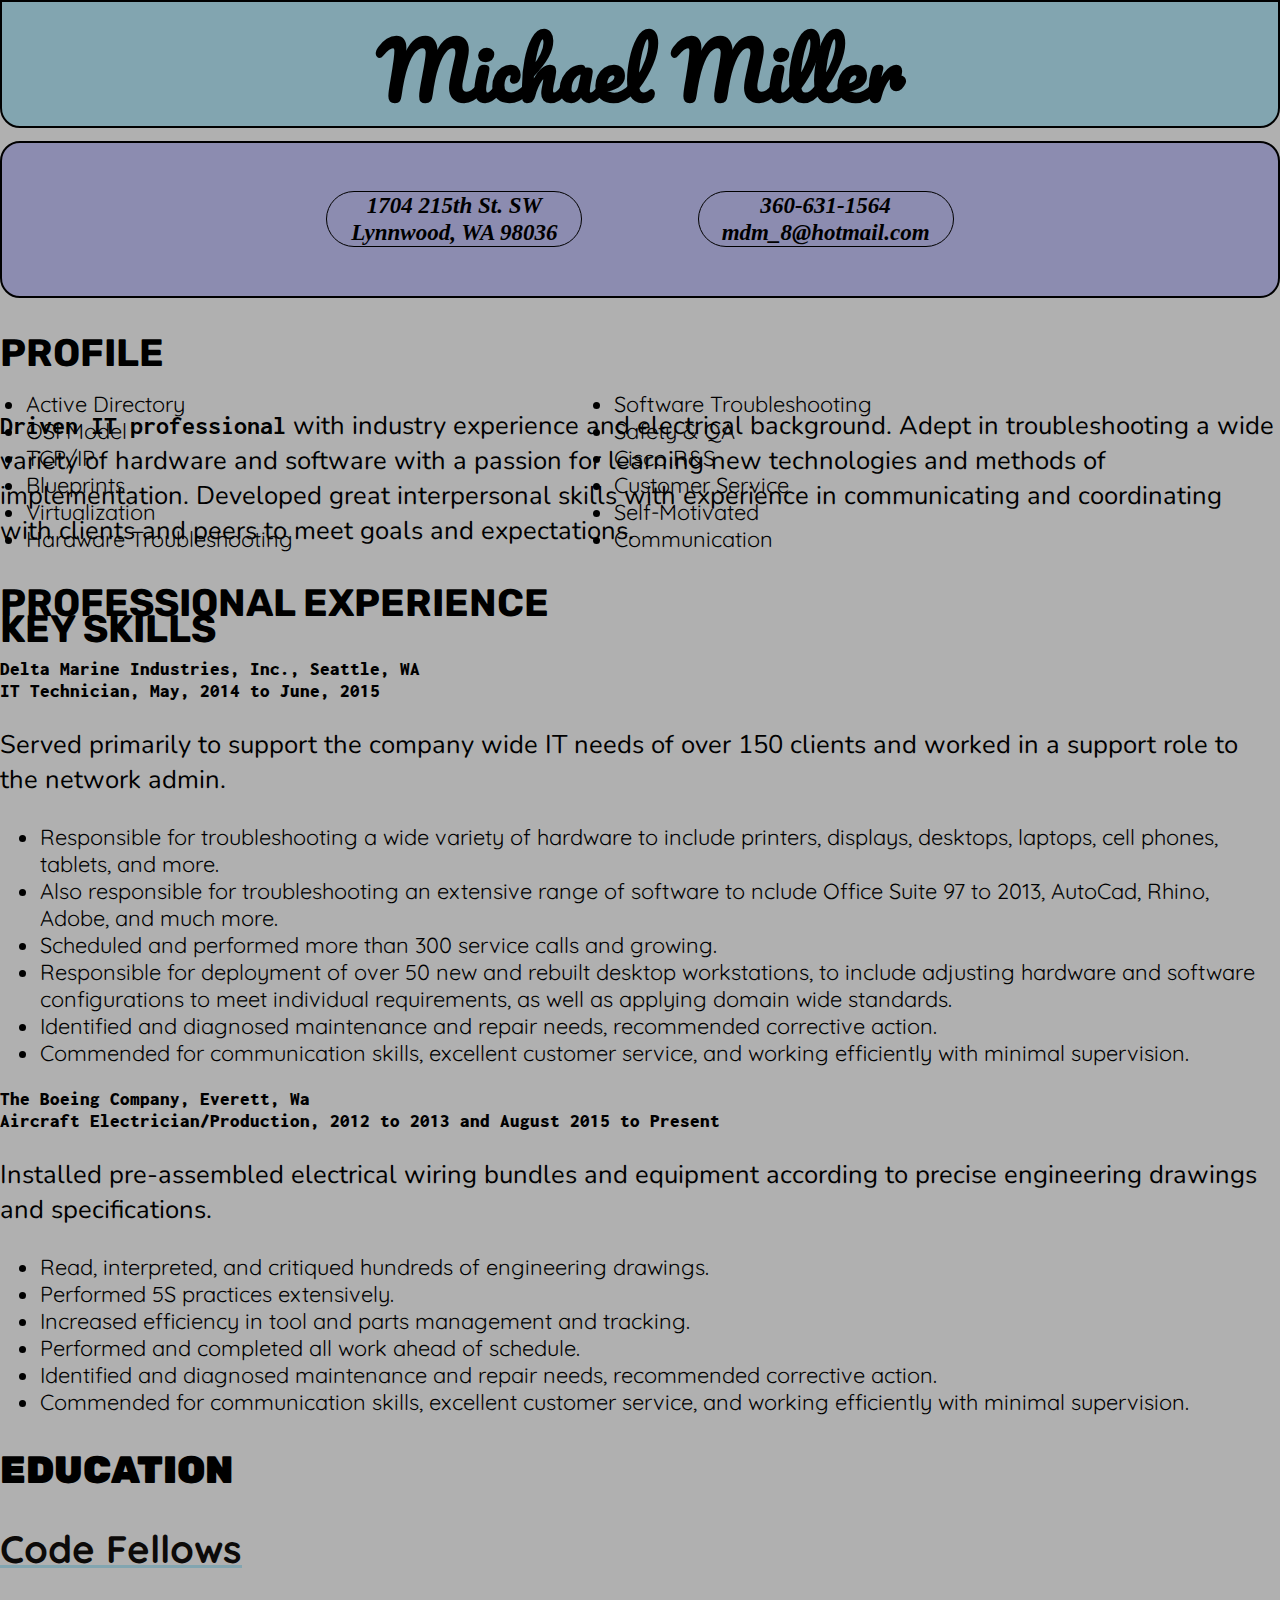
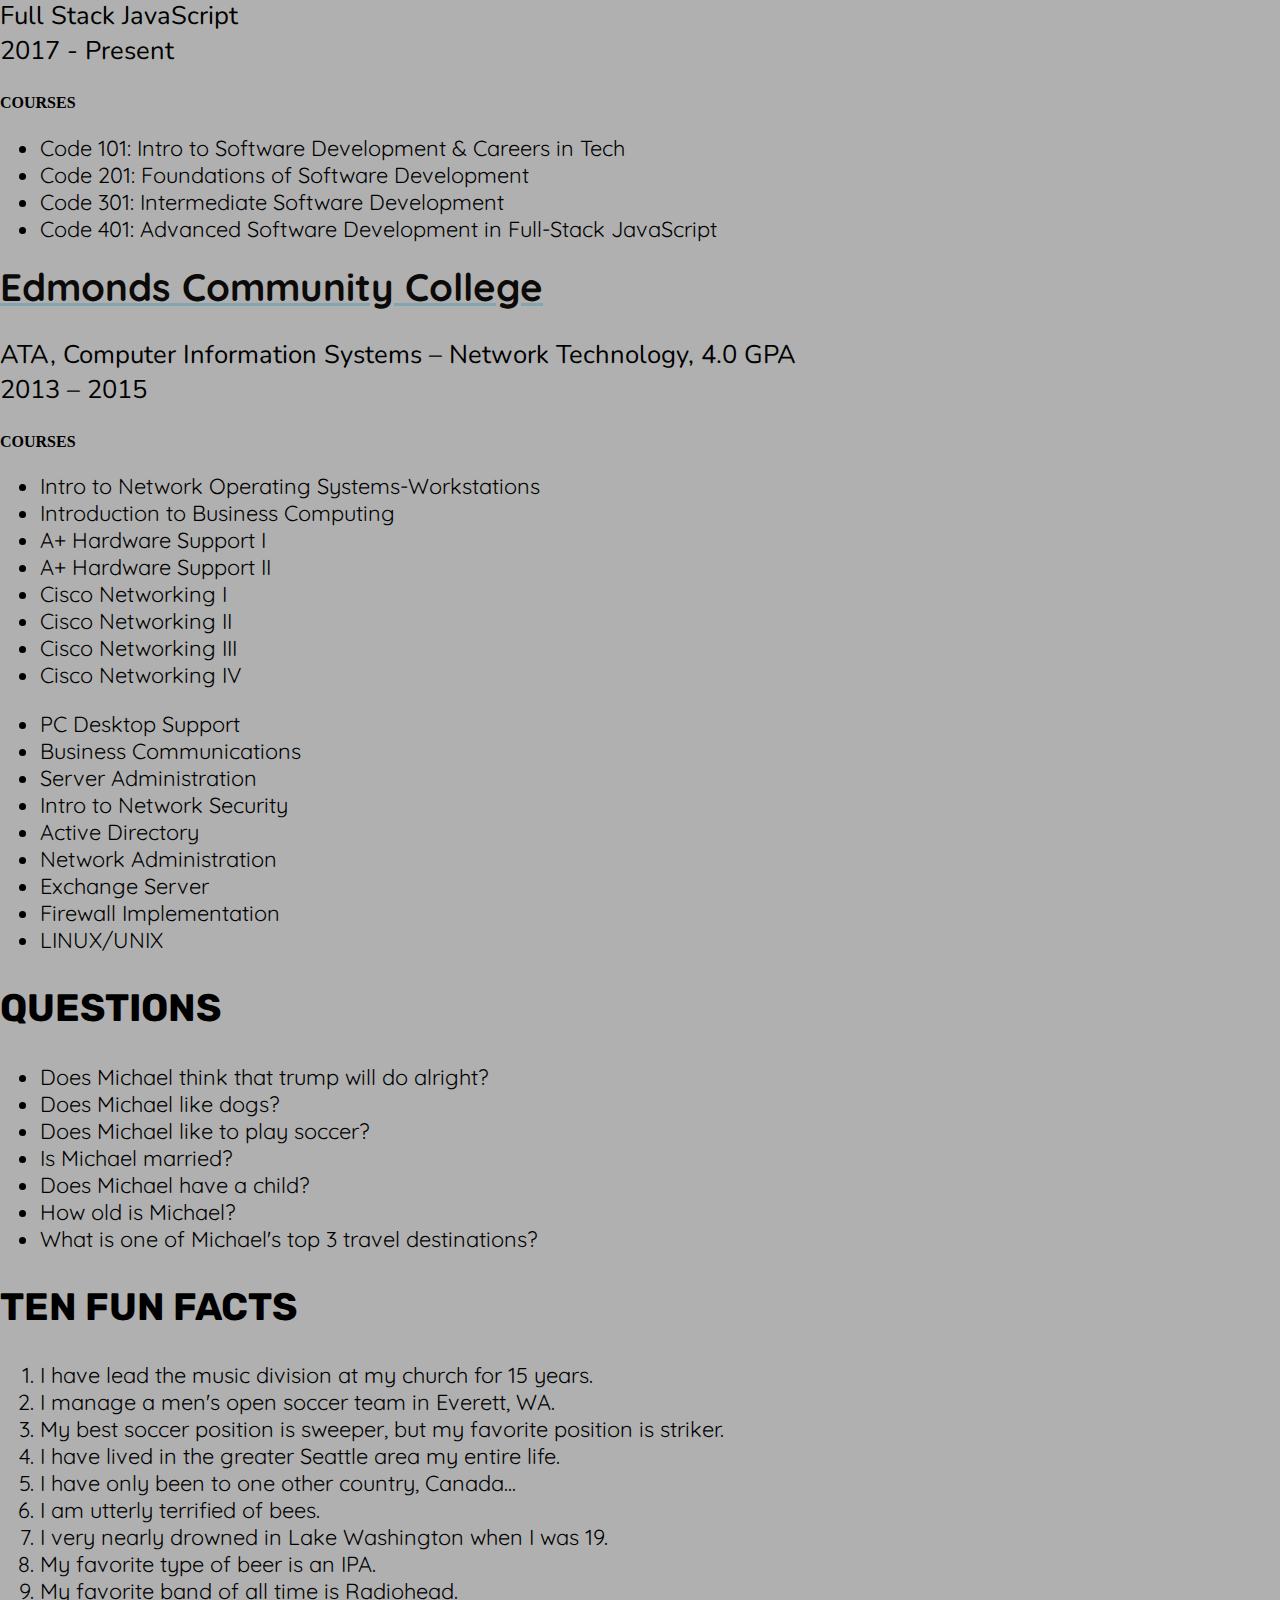
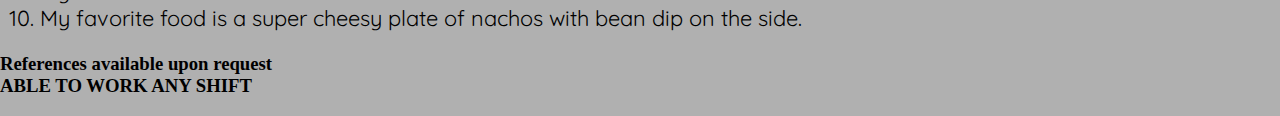
<file: index.html>
<!DOCTYPE html>

<html>
  <head>
    <meta charset="utf-8">
    <title>About Michael Miller</title>
    <link rel="stylesheet" href="css/style.css">
    <link href="https://fonts.googleapis.com/css?family=Cabin|Inconsolata|Nunito|Nunito+Sans|Pacifico|Quicksand|Rubik|VT323" rel="stylesheet">

  </head>

<!--  -->
  <body>

    <header>
      <h1 class="nameHeader">Michael Miller</h1>
    </header>

<!-- CONTACT -->

<div class="contact">
  <address class="address">
    <h3 class="addressHeader">1704 215th St. SW <br>Lynnwood, WA 98036</h3>
    <h3 class="contactHeader">360-631-1564<br>mdm_8@hotmail.com</h3>
   </address>
</div>

<!--  -->
    <section class="profile">
      <h2 class="profileHeader">PROFILE</h2>
      <p><b class="profileTextBold">Driven IT professional</b> with industry experience and electrical background. Adept in troubleshooting a wide variety of hardware and software with a passion for learning new technologies and methods of implementation. Developed great interpersonal skills with experience in communicating and coordinating with clients and peers to meet goals and expectations.</p>
    </section>
<!--  -->
    <section class="keySkills">

      <div>

      <h2 class="keySkillsHeader">KEY SKILLS</h2>

        <ul class="ksul1">
          <li>Active Directory</li>
          <li>OSI Model</li>
          <li>TCP/IP</li>
          <li>Blueprints</li>
          <li>Virtualization</li>
          <li>Hardware Troubleshooting</li>
        </ul>

        <ul class="ksul2">
          <li>Software Troubleshooting</li>
          <li>Safety & QA</li>
          <li>Cisco R&S</li>
          <li>Customer Service</li>
          <li>Self-Motivated</li>
          <li>Communication</li>
        </ul>

      </div>

    </section>
<!--  -->
    <section class="proExp">
      <h2>PROFESSIONAL EXPERIENCE</h2>
        <h3 class="deltaMarine"><b class="deltaMarineBold">Delta Marine Industries, Inc., Seattle, WA <br>IT Technician, May, 2014 to June, 2015</b></h3>
          <p>Served primarily to support the company wide IT needs of over 150 clients and worked in a support role to the network admin.</p>
            <ul>
              <li>Responsible for troubleshooting a wide variety of hardware to include printers, displays, desktops, laptops, cell phones, tablets, and more.</li>
              <li>Also responsible for troubleshooting an extensive range of software to nclude Office Suite 97 to 2013, AutoCad, Rhino, Adobe, and much more.</li>
              <li>Scheduled and performed more than 300 service calls and growing.</li>
              <li>Responsible for deployment of over 50 new and rebuilt desktop workstations, to include adjusting hardware and software configurations to meet individual requirements, as well as applying domain wide standards.</li>
              <li>Identified and diagnosed maintenance and repair needs, recommended corrective action.</li>
              <li>Commended for communication skills, excellent customer service, and working efficiently with minimal supervision. </li>
            </ul>

        <h3 class="boeing"><b class="boeingBold">The Boeing Company, Everett, Wa<br>Aircraft Electrician/Production, 2012 to 2013 and August 2015 to Present</b></h3>
          <p>Installed pre-assembled electrical wiring bundles and equipment according to precise engineering drawings and specifications.</p>
            <ul>
              <li>Read, interpreted, and critiqued hundreds of engineering drawings.</li>
              <li>Performed 5S practices extensively.</li>
              <li>Increased efficiency in tool and parts management and tracking.</li>
              <li>Performed and completed all work ahead of schedule.</li>
              <li>Identified and diagnosed maintenance and repair needs, recommended corrective action.</li>
              <li>Commended for communication skills, excellent customer service, and working efficiently with minimal supervision. </li>
            </ul>
    </section>
<!--  -->
    <section class="education">
      <h2><b>EDUCATION</b></h2>
        <div class="codeFellows">
          <h3><b><a target="_blank" href="https://www.codefellows.org/">Code Fellows</a></b></h3>
            <p>Full Stack JavaScript <br>2017 - Present</p>
              <h4><b>COURSES</b></h4>
                <ul>
                  <li>Code 101: Intro to Software Development & Careers in Tech</li>
                  <li>Code 201: Foundations of Software Development</li>
                  <li>Code 301: Intermediate Software Development</li>
                  <li>Code 401: Advanced Software Development in Full-Stack JavaScript</li>
                </ul>
        </div>

        <div class="edcc">
          <h3><b><a target="_blank" href="www.edcc.edu/">Edmonds Community College</a></b></h3>
            <p>ATA, Computer Information Systems – Network Technology, 4.0 GPA <br>2013 – 2015</p>
              <h4><b>COURSES</b></h4>
                <ul>
                  <li>Intro to Network Operating Systems-Workstations</li>
                  <li>Introduction to Business Computing </li>
                  <li>A+ Hardware Support I</li>
                  <li>A+ Hardware Support II</li>
                  <li>Cisco Networking I</li>
                  <li>Cisco Networking II</li>
                  <li>Cisco Networking III</li>
                  <li>Cisco Networking IV</li>
                </ul>

                <ul>
                  <li>PC Desktop Support</li>
                  <li>Business Communications</li>
                  <li>Server Administration </li>
                  <li>Intro to Network Security</li>
                  <li>Active Directory</li>
                  <li>Network Administration</li>
                  <li>Exchange Server</li>
                  <li>Firewall Implementation</li>
                  <li>LINUX/UNIX</li>
                </ul>
        </div>
    </section>
<!--  -->
    <section class="questions">
      <h2>QUESTIONS</h2>
      <ul>
        <li class="question1">Does Michael think that trump will do alright?</li>
        <li class="question2">Does Michael like dogs?</li>
        <li class="question3">Does Michael like to play soccer?</li>
        <li class="question4">Is Michael married?</li>
        <li class="question5">Does Michael have a child?</li>
        <li class="question6">How old is Michael?</li>
        <li class="question7">What is one of Michael's top 3 travel destinations?</li>
      </ul>
    </section>
<!--  -->
<section class="funFacts">
  <h2>TEN FUN FACTS</h2>
  <ol>
    <li class="fact1">I have lead the music division at my church for 15 years.</li>
    <li class="fact2">I manage a men's open soccer team in Everett, WA.</li>
    <li class="fact3">My best soccer position is sweeper, but my favorite position is striker.</li>
    <li class="fact4">I have lived in the greater Seattle area my entire life.</li>
    <li class="fact5">I have only been to one other country, Canada...</li>
    <li class="fact6">I am utterly terrified of bees.</li>
    <li class="fact7">I very nearly drowned in Lake Washington when I was 19.</li>
    <li class="fact8">My favorite type of beer is an IPA.</li>
    <li class="fact9">My favorite band of all time is Radiohead.</li>
    <li class="fact10">My favorite food is a super cheesy plate of nachos with bean dip on the side.</li>
  </ol>
</section>
<!--  -->
    <footer>
      <h3>References available upon request<br>ABLE TO WORK ANY SHIFT</h3>
    </footer>
<!--  -->
    <!-- <section class="javaScript">
      <script src="js/app.js"></script>
    </section> -->

  </body>

</html>
</file>
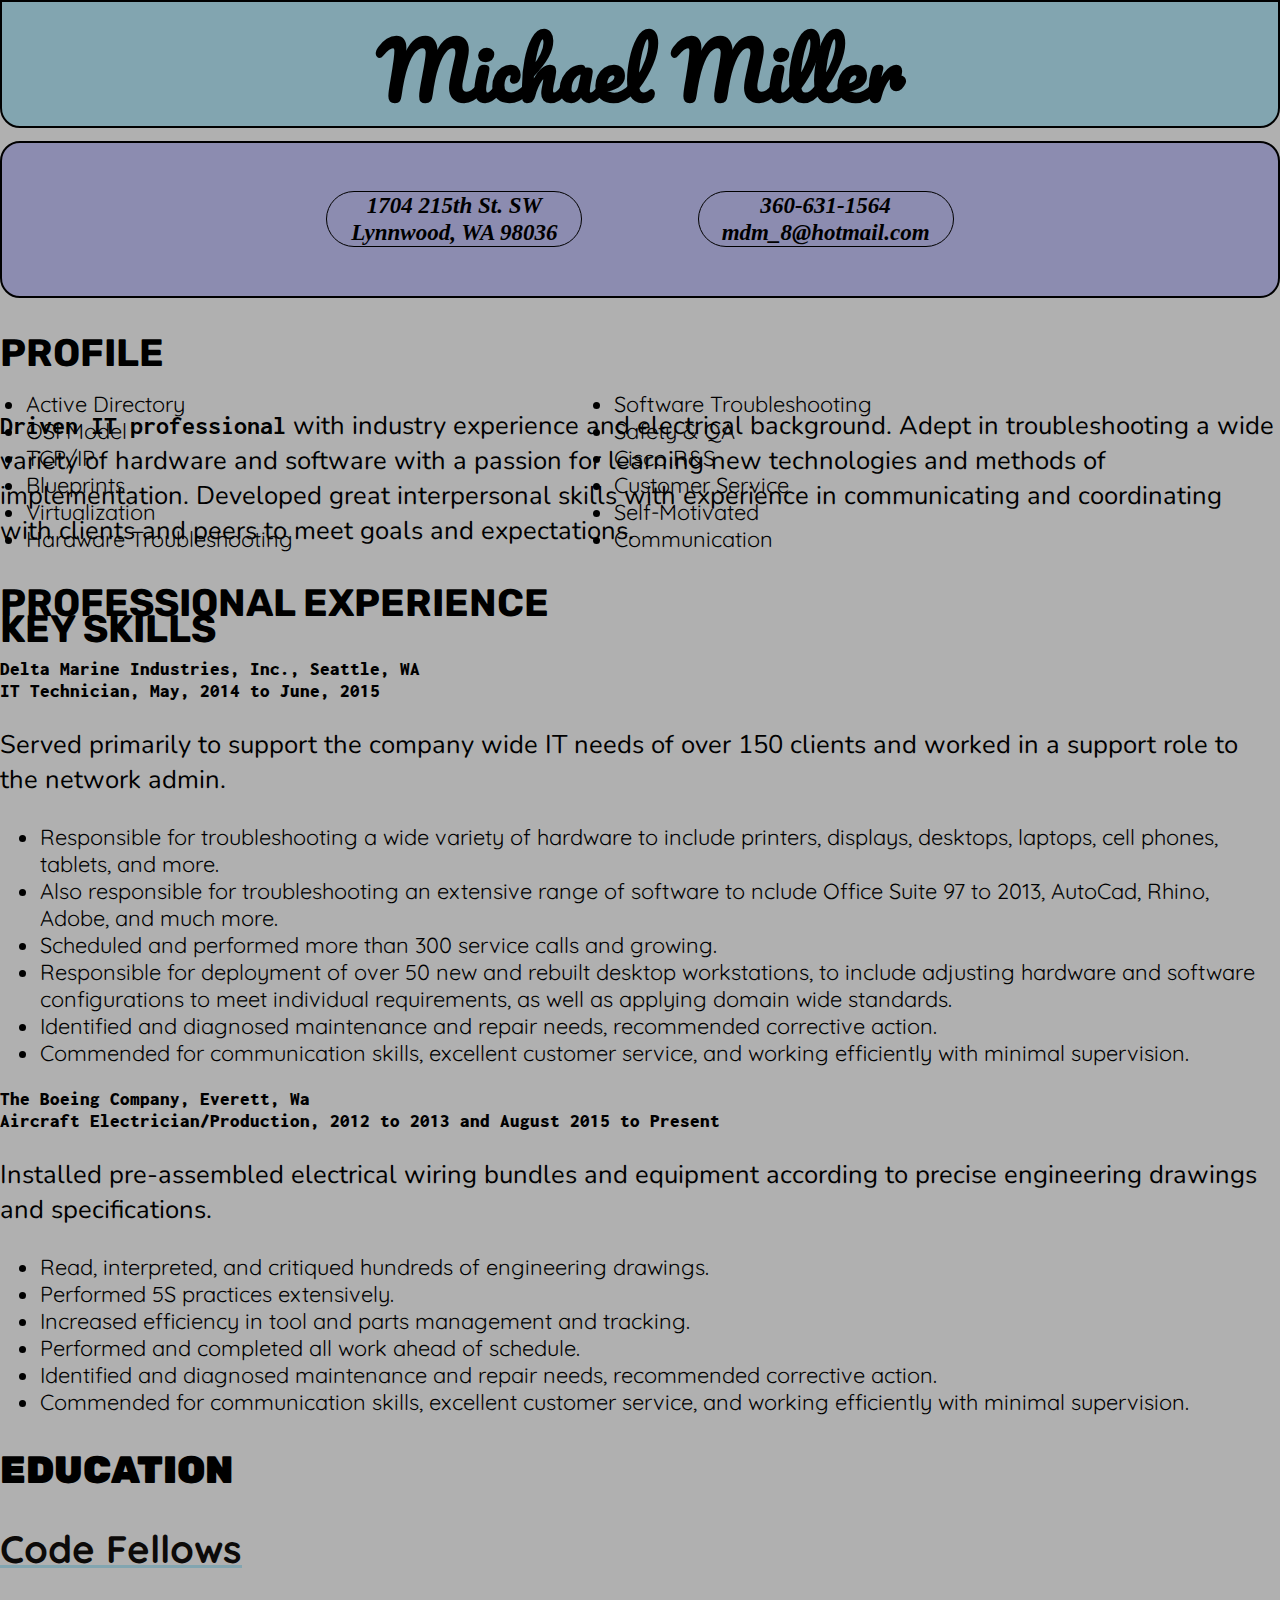
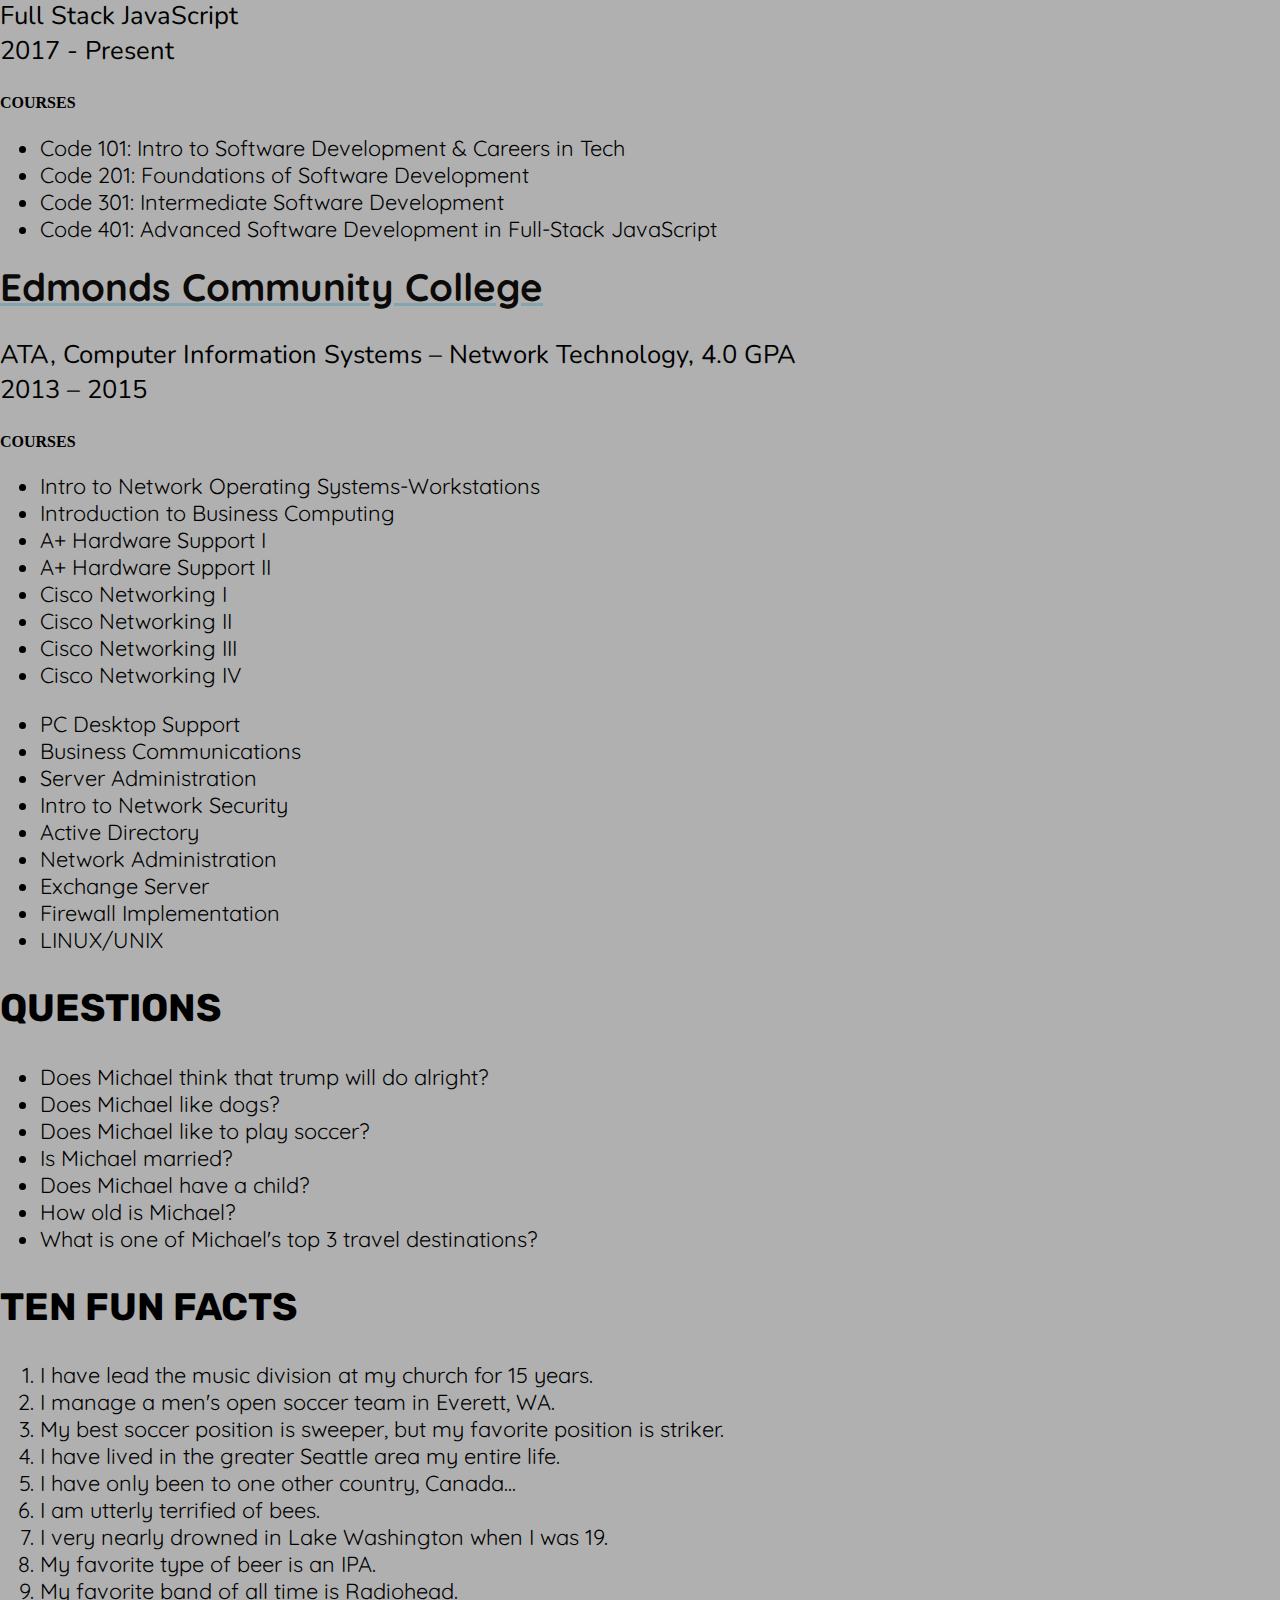
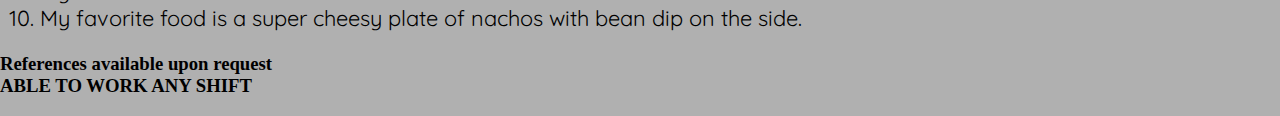
<file: html/index.html>
<!DOCTYPE html>

<html>
  <head>
    <meta charset="utf-8">
    <title>About Michael Miller</title>
    <link rel="stylesheet" href="../css/style.css">
    <link href="https://fonts.googleapis.com/css?family=Cabin|Inconsolata|Nunito|Nunito+Sans|Pacifico|Quicksand|Rubik|VT323" rel="stylesheet">

  </head>

<!--  -->
  <body>

    <header>
      <h1 class="nameHeader">Michael Miller</h1>
    </header>

<!-- CONTACT -->

<div class="contact">
  <address class="address">
    <h3 class="addressHeader">1704 215th St. SW <br>Lynnwood, WA 98036</h3>
<!--     <hr></hr> -->
    <h3 class="contactHeader">360-631-1564<br>mdm_8@hotmail.com</h3>
   </address>
</div>

<!--  -->
    <section class="profile">
      <h2 class="profileHeader">PROFILE</h2>
      <p><b class="profileTextBold">Driven IT professional</b> with industry experience and electrical background. Adept in troubleshooting a wide variety of hardware and software with a passion for learning new technologies and methods of implementation. Developed great interpersonal skills with experience in communicating and coordinating with clients and peers to meet goals and expectations.</p>
    </section>
<!--  -->
    <section class="keySkills">

      <div>

      <h2 class="keySkillsHeader">KEY SKILLS</h2>

        <ul class="ksul1">
          <li>Active Directory</li>
          <li>OSI Model</li>
          <li>TCP/IP</li>
          <li>Blueprints</li>
          <li>Virtualization</li>
          <li>Hardware Troubleshooting</li>
        </ul>

        <ul class="ksul2">
          <li>Software Troubleshooting</li>
          <li>Safety & QA</li>
          <li>Cisco R&S</li>
          <li>Customer Service</li>
          <li>Self-Motivated</li>
          <li>Communication</li>
        </ul>

      </div>

    </section>
<!--  -->
    <section class="proExp">
      <h2>PROFESSIONAL EXPERIENCE</h2>
        <h3 class="deltaMarine"><b class="deltaMarineBold">Delta Marine Industries, Inc., Seattle, WA <br>IT Technician, May, 2014 to June, 2015</b></h3>
          <p>Served primarily to support the company wide IT needs of over 150 clients and worked in a support role to the network admin.</p>
            <ul>
              <li>Responsible for troubleshooting a wide variety of hardware to include printers, displays, desktops, laptops, cell phones, tablets, and more.</li>
              <li>Also responsible for troubleshooting an extensive range of software to nclude Office Suite 97 to 2013, AutoCad, Rhino, Adobe, and much more.</li>
              <li>Scheduled and performed more than 300 service calls and growing.</li>
              <li>Responsible for deployment of over 50 new and rebuilt desktop workstations, to include adjusting hardware and software configurations to meet individual requirements, as well as applying domain wide standards.</li>
              <li>Identified and diagnosed maintenance and repair needs, recommended corrective action.</li>
              <li>Commended for communication skills, excellent customer service, and working efficiently with minimal supervision. </li>
            </ul>

        <h3 class="boeing"><b class="boeingBold">The Boeing Company, Everett, Wa<br>Aircraft Electrician/Production, 2012 to 2013 and August 2015 to Present</b></h3>
          <p>Installed pre-assembled electrical wiring bundles and equipment according to precise engineering drawings and specifications.</p>
            <ul>
              <li>Read, interpreted, and critiqued hundreds of engineering drawings.</li>
              <li>Performed 5S practices extensively.</li>
              <li>Increased efficiency in tool and parts management and tracking.</li>
              <li>Performed and completed all work ahead of schedule.</li>
              <li>Identified and diagnosed maintenance and repair needs, recommended corrective action.</li>
              <li>Commended for communication skills, excellent customer service, and working efficiently with minimal supervision. </li>
            </ul>
    </section>
<!--  -->
    <section class="education">
      <h2><b>EDUCATION</b></h2>
        <div class="codeFellows">
          <h3><b><a target="_blank" href="https://www.codefellows.org/">Code Fellows</a></b></h3>
            <p>Full Stack JavaScript <br>2017 - Present</p>
              <h4><b>COURSES</b></h4>
                <ul>
                  <li>Code 101: Intro to Software Development & Careers in Tech</li>
                  <li>Code 201: Foundations of Software Development</li>
                  <li>Code 301: Intermediate Software Development</li>
                  <li>Code 401: Advanced Software Development in Full-Stack JavaScript</li>
                </ul>
        </div>

        <div class="edcc">
          <h3><b><a target="_blank" href="www.edcc.edu/">Edmonds Community College</a></b></h3>
            <p>ATA, Computer Information Systems – Network Technology, 4.0 GPA <br>2013 – 2015</p>
              <h4><b>COURSES</b></h4>
                <ul>
                  <li>Intro to Network Operating Systems-Workstations</li>
                  <li>Introduction to Business Computing </li>
                  <li>A+ Hardware Support I</li>
                  <li>A+ Hardware Support II</li>
                  <li>Cisco Networking I</li>
                  <li>Cisco Networking II</li>
                  <li>Cisco Networking III</li>
                  <li>Cisco Networking IV</li>
                </ul>

                <ul>
                  <li>PC Desktop Support</li>
                  <li>Business Communications</li>
                  <li>Server Administration </li>
                  <li>Intro to Network Security</li>
                  <li>Active Directory</li>
                  <li>Network Administration</li>
                  <li>Exchange Server</li>
                  <li>Firewall Implementation</li>
                  <li>LINUX/UNIX</li>
                </ul>
        </div>
    </section>
<!--  -->
    <section class="questions">
      <h2>QUESTIONS</h2>
      <ul>
        <li class="question1">Does Michael think that trump will do alright?</li>
        <li class="question2">Does Michael like dogs?</li>
        <li class="question3">Does Michael like to play soccer?</li>
        <li class="question4">Is Michael married?</li>
        <li class="question5">Does Michael have a child?</li>
        <li class="question6">How old is Michael?</li>
        <li class="question7">What is one of Michael's top 3 travel destinations?</li>
      </ul>
    </section>
<!--  -->
<section class="funFacts">
  <h2>TEN FUN FACTS</h2>
  <ol>
    <li class="fact1">I have lead the music division at my church for 15 years.</li>
    <li class="fact2">I manage a men's open soccer team in Everett, WA.</li>
    <li class="fact3">My best soccer position is sweeper, but my favorite position is striker.</li>
    <li class="fact4">I have lived in the greater Seattle area my entire life.</li>
    <li class="fact5">I have only been to one other country, Canada...</li>
    <li class="fact6">I am utterly terrified of bees.</li>
    <li class="fact7">I very nearly drowned in Lake Washington when I was 19.</li>
    <li class="fact8">My favorite type of beer is an IPA.</li>
    <li class="fact9">My favorite band of all time is Radiohead.</li>
    <li class="fact10">My favorite food is a super cheesy plate of nachos with bean dip on the side.</li>
  </ol>
</section>
<!--  -->
    <footer>
      <h3>References available upon request<br>ABLE TO WORK ANY SHIFT</h3>
    </footer>
<!--  -->
    <!-- <section class="javaScript">
      <script src="../js/app.js"></script>
    </section> -->

  </body>

</html>
</file>
<file: css/style.css>
/*General CSS*/

* {
  text-decoration-color: #82A5B0;
}

html {

}

body {
  width: 100%;
  background-color: #B0B0B0;
  padding: 0;
  margin: 0;
}

p {
  font-family: 'Nunito', sans-serif;
font-size: 2vw;
}

h2 {
  font-family: 'Rubik', sans-serif;
  font-size: 3vw;
}

ul, ol {
  font-family: 'Quicksand', sans-serif;
  font-size: 1.7vw;
}

a {
  font-family: 'Quicksand', sans-serif;
  font-size: 3vw;
  color: #0C0A09
}
/*CSS for Header Area*/

header{
  width: 100%;
  height: 10vw;
  position: fixed;
  font-size: 3vw;
  font-family: 'Pacifico', cursive;
  padding: 0;
  margin: 0;
  box-sizing: border-box;
  border-radius: 0px 0px 20px 20px;
  border: 2px solid black;
  background-color: rgba(130,165,176,1);
  z-index: 99;
  top:0px
}

header h1 {
  display: block;
  box-sizing: border-box;
  padding: 0;
  margin: auto;
  height: 9.5vw;
  width: 50vw;
  text-align: center;
}

/*CSS FOR CONTACT INFO AREA*/

.contact {
  margin: auto;
  margin-top: 11vw;
/*   outline: 1px solid yellow; */
  width: 100%;
  height: auto;
  position: relative;
  border: 2px solid black;
  border-radius: 20px;
  padding: 1vw;
  background: #8C8CB0;
  box-sizing: border-box;
}

.contact .address {
/*   outline: 1px solid yellow; */
  display: block;
  width: 55vw;
  margin: auto;
  position: relative;
  height: 10vw;
}

.contact .address .addressHeader {
  display: inline-block;
  width: 20vw;
  left: 3vw;
  text-align: center;
  font-size: 1.8vw;
/*   outline: 1px solid yellow; */
  border: 1.5px solid black;
  border-radius: 50px;
  box-sizing: border-box;
  position: absolute;
  top: 10%;
}

.contact .address .contactHeader {
  display: inline-block;
  font-size: 1.8vw;
  width: 20vw;
  right: 3vw;
  text-align: center;
/*   outline: 1px solid yellow; */
  border: 1.5px solid black;
  border-radius: 50px;
  position: absolute;
  box-sizing: border-box;
  top: 10%;
}

/*CSS for Profile Area*/

.profile {
  position: relative;
  clear: both;

}

.profile .profileHeader {
  font-family: 'Rubik', sans-serif;

}

.profile .profileTextBold {
  font-family: 'Inconsolata', monospace;

}

/*CSS for Key Skills Area*/

.keySkills div{
  position:relative;
  width: 100%;

  /*background: rgba(0,255,0,.3);*/
}

.keySkills div .keySkillsHeader{
  position: absolute;
  top: 0pt;
  left: 0pt;

  width: auto;
  /*background: rgba(0,255,255,.3);*/
}

.keySkills div .ksul1 {
  position: absolute;
  left: 0pt;
  bottom: 0pt;

  width: 50%;
  /*background: rgba(255,00,00,0.5);*/
  padding: 0;
  margin-left: 2%;
  margin-right: 2%;
}

.keySkills div .ksul2 {
  position: absolute;

  width: 50%;
  /*background: rgba(0,0,255,0.5);*/
  right: 0pt;
  bottom: 0pt;
  padding: 0;
  margin-left: 2%;
  margin-right: 2%;
}

/*CSS for Professional Experience Area*/

.proExp {
  width: 100%;
  position: relative;
}

.proEXPHeader {

}

.deltaMarine {

}

.deltaMarineBold {
  font-family: 'Inconsolata', monospace;
}

.boeing {

}

.boeingBold {
  font-family: 'Inconsolata', monospace;
}

/*CSS for Education Area*/

.education {

}

.educationHeader {

}

.codeFellows {

}

.edcc {

}

/*CSS for Questions Area*/

.questions {

}

/*CSS for Fun Facts Area*/

.funFacts {

}
/*CSS for Footer Area*/
</file>
